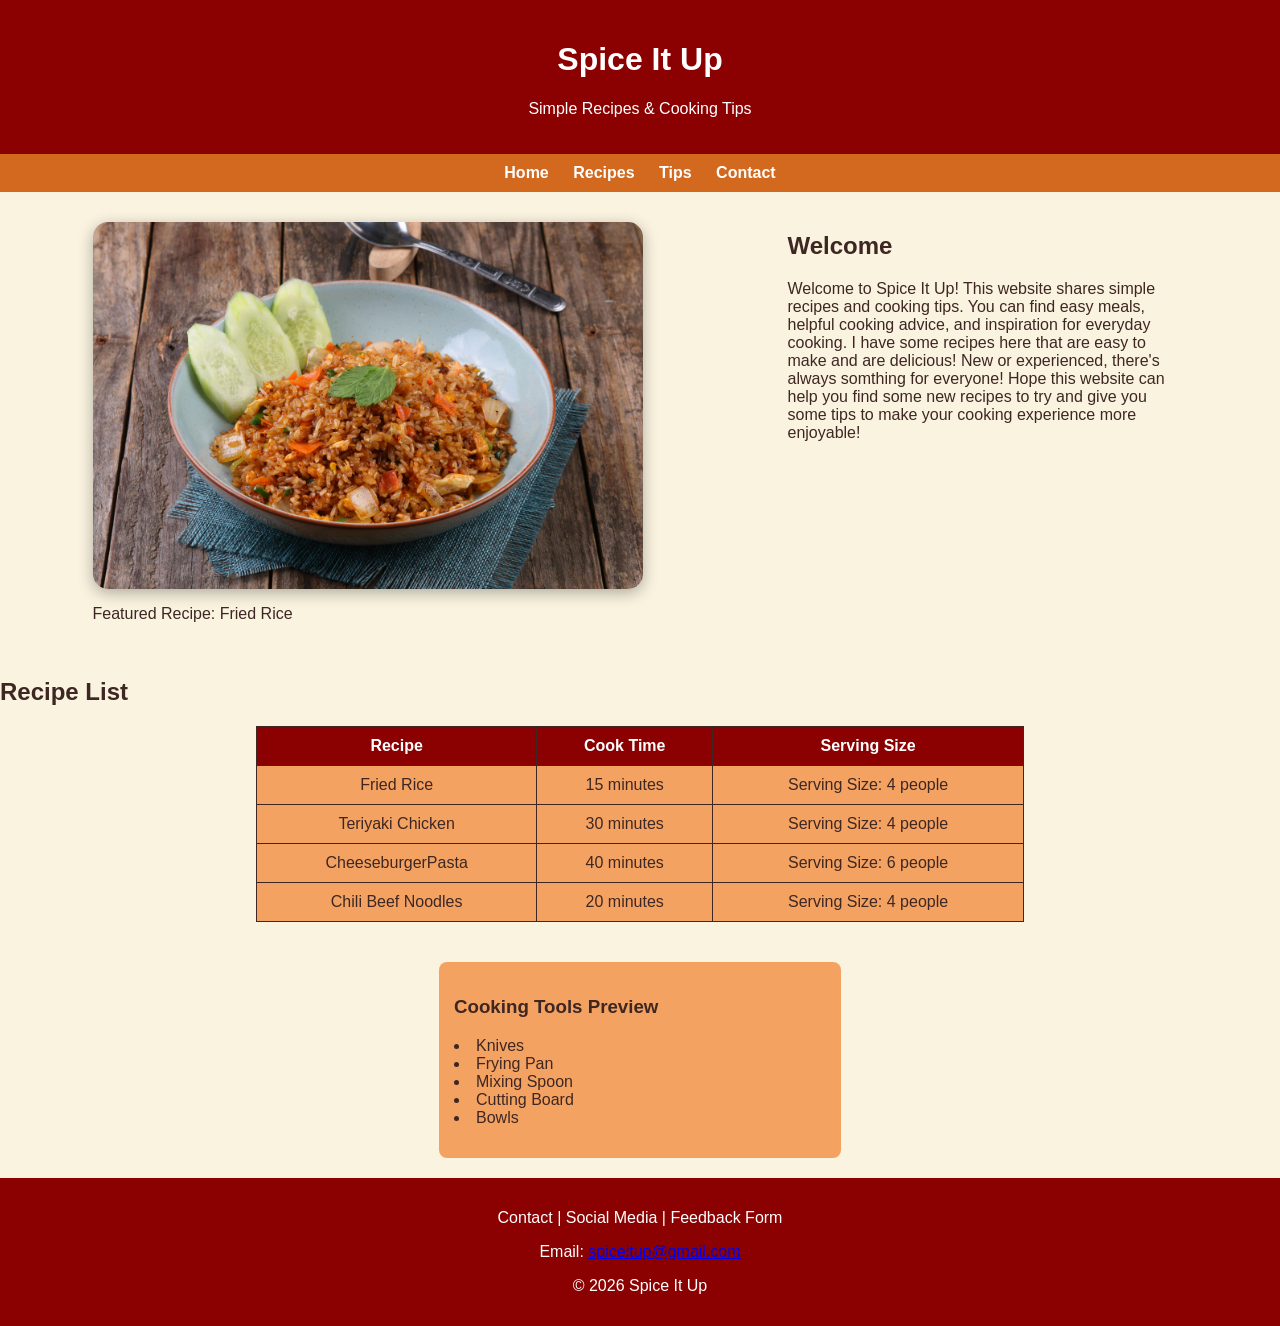
<file: index.html>
<!DOCTYPE html>
<html lang="en">
<head>
    <script async src="https://www.googletagmanager.com/gtag/js?id=G-QZCQBZ6366"></script>
    <script>
      window.dataLayer = window.dataLayer || [];
      function gtag(){dataLayer.push(arguments);}
      gtag('js', new Date());

      gtag('config', 'G-QZCQBZ6366');
    </script>
    <meta charset="UTF-8">
    <title>Spice It Up</title>
    <link rel="stylesheet" href="styles.css">
</head>

<body>

<header>
    <h1>Spice It Up</h1>
    <p>Simple Recipes & Cooking Tips</p>
</header>

<nav>
    <a href="index.html">Home</a>
    <a href="recipes.html">Recipes</a>
    <a href="tips.html">Tips</a>
    <a href="contact.html">Contact</a>
</nav>

<main>

<!-- Top Section -->
<section class="top-section">
    <div class="featured">
    <img src="pexels-undo-kim-2153633398-34668494.jpg" alt="Homemade Fried Rice">
    <p>Featured Recipe: Fried Rice</p>
</div>

    <div class="intro">
        <h2>Welcome</h2>
        <p>
            Welcome to Spice It Up! This website shares simple recipes and cooking tips.
            You can find easy meals, helpful cooking advice, and inspiration for everyday cooking.
            I have some recipes here that are easy to make and are delicious! New or experienced, there's always somthing for everyone!
            Hope this website can help you find some new recipes to try and give you some tips to make your cooking experience more enjoyable!
        </p>
    </div>
</section>

<!-- Recipe Table -->
<section>
    <h2>Recipe List</h2>

    <table>
        <tr>
            <th>Recipe</th>
            <th>Cook Time</th>
            <th>Serving Size</th>
        </tr>

        <tr>
            <td>Fried Rice</td>
            <td>15 minutes</td>
            <td>Serving Size: 4 people</td>
        </tr>
        </tr>

        <tr>
            <td>Teriyaki Chicken</td>
            <td>30 minutes</td>
            <td>Serving Size: 4 people</td>
        </tr>

        <tr>
            <td>CheeseburgerPasta</td>
            <td>40 minutes</td>
            <td>Serving Size: 6 people</td>
        </tr>

        <tr>
            <td>Chili Beef Noodles</td>
            <td>20 minutes</td>
            <td>Serving Size: 4 people</td>
        </tr>
    </table>
</section>

<!-- Bottom Section -->
<section class="bottom-section">
    <div class="tools">
        <h3>Cooking Tools Preview</h3>
        <ul></ul>
        <p><li> Knives</li>
           <li> Frying Pan</li> 
           <li> Mixing Spoon</li>
           <li> Cutting Board</li>
           <li> Bowls</li>
        </p>
    </ul>
    </div>

</section>

</main>

<footer>
    <p>Contact | Social Media | Feedback Form</p>
    <p>Email: <a href="mailto:spiceitup@gmail.com">spiceitup@gmail.com</a></p>
    <p>© 2026 Spice It Up</p>
</footer>

</body>
</html>
</file>
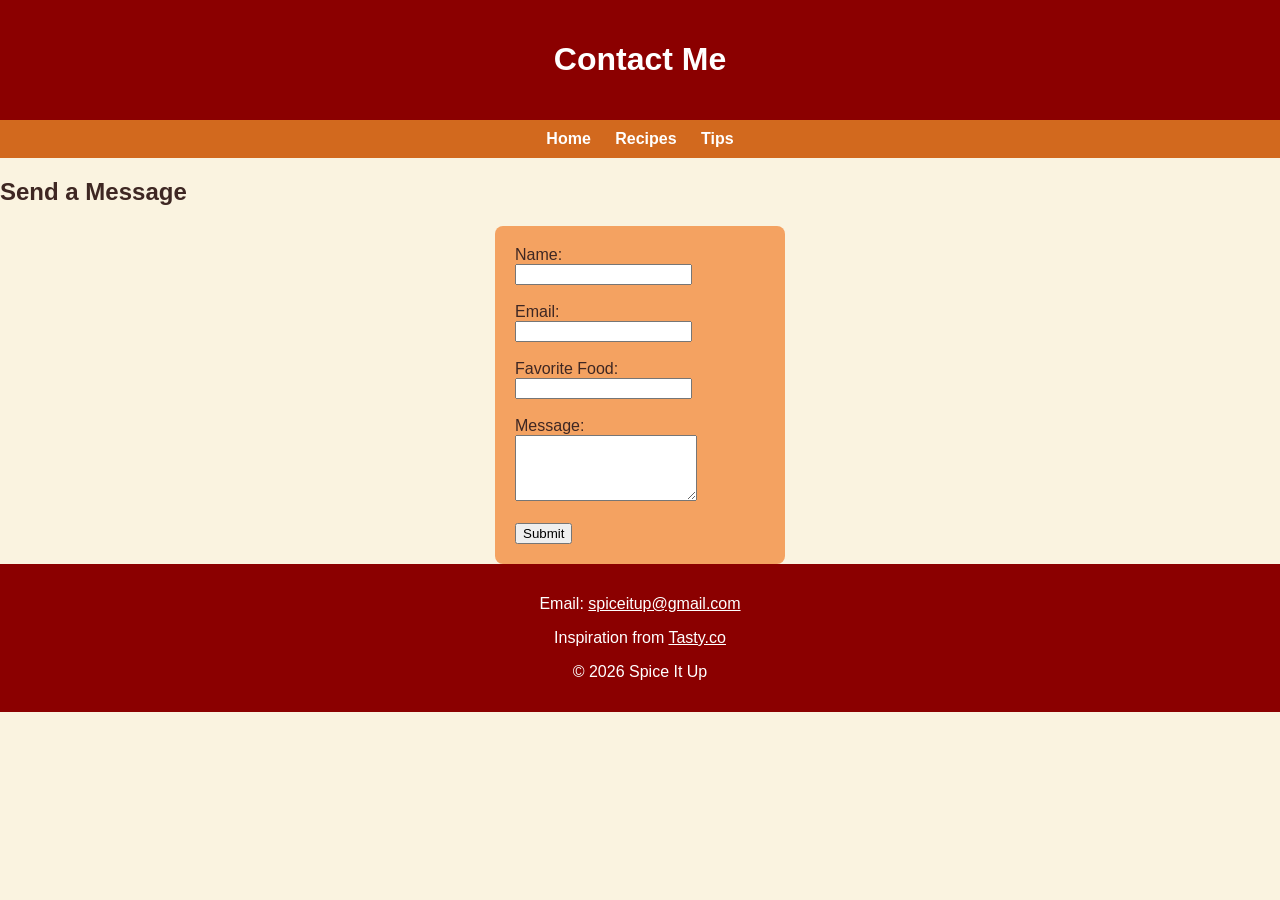
<file: contact.html>
<!DOCTYPE html>
<html lang="en">
<head>
    <meta charset="UTF-8">
    <title>Contact</title>
    <link rel="stylesheet" href="styles.css">
</head>

<body>

<header>
    <h1>Contact Me</h1>
</header>

<nav>
    <a href="index.html">Home</a>
    <a href="recipes.html">Recipes</a>
    <a href="tips.html">Tips</a>
</nav>

<main>
    <section>
        <h2>Send a Message</h2>

        <form action="#">
            <label for="name">Name:</label><br>
            <input type="text" id="name" name="name" required><br><br>

            <label for="email">Email:</label><br>
            <input type="email" id="email" name="email" required><br><br>

            <label for="food">Favorite Food:</label><br>
            <input type="text" id="food" name="food"><br><br>

            <label for="message">Message:</label><br>
            <textarea id="message" name="message" rows="4" required></textarea><br><br>

            <button type="submit">Submit</button>
        </form>
    </section>
</main>

<footer>
    <p>Email: <a href="mailto:spiceitup@gmail.com" style="color: white;">spiceitup@gmail.com</a></p>
    
    <p>Inspiration from <a href="https://tasty.co" target="_blank" style="color: white;">Tasty.co</a></p>
    
    <p>© 2026 Spice It Up</p>
</footer>

</body>
</html>
</file>
<file: styles.css>
body {
    font-family: Arial, sans-serif;
    background-color: #faf3e0;
    color: #3e2723;
    margin: 0;
}

/* Header */
header {
    background-color: #8b0000;
    color: white;
    text-align: center;
    padding: 20px;
}

/* Nav */
nav {
    background-color: #d2691e;
    padding: 10px;
    text-align: center;
}

nav a {
    color: white;
    margin: 10px;
    text-decoration: none;
    font-weight: bold;
}

/* Top section */
.top-section {
    display: flex;
    justify-content: space-around;
    padding: 20px;
}

.featured img {
    width: 250px;
}

.intro {
    max-width: 400px;
}

/* Recipe cards */
.recipes {
    display: flex;
    justify-content: space-around;
    padding: 20px;
}

.card {
    background-color: #f4a261;
    padding: 10px;
    border-radius: 10px;
    width: 300px;
    text-align: center;
}

.card img {
    width: 100%;
}

/* Bottom section */
.bottom-section {
    display: flex;
    justify-content: space-around;
    padding: 20px;
}

.tools, .tips {
    background-color: #f4a261;
    padding: 15px;
    border-radius: 8px;
    width: 30%;
}

/* Footer */
footer {
    background-color: #8b0000;
    color: white;
    text-align: center;
    padding: 15px;
}

form {
    background-color: #f4a261;
    padding: 20px;
    border-radius: 8px;
    width: 250px;
    margin: 0 auto; /* THIS centers it */
    
}
section img {
    width: 300px;
    height: auto;
    border-radius: 8px;
}
table {
    width: 60%;
    margin: 20px auto;
    border-collapse: collapse;
    background-color: #f4a261;
}

th, td {
    padding: 10px;
    border: 1px solid #3e2723;
    text-align: center;
}

th {
    background-color: #8b0000;
    color: white;
}

/* Layout video to the left */
video {
    display: block;
    margin: 10px auto; /* Centers it horizontally */
    max-width: 90%;    /* Responsive: stays within the screen on mobile */
    border: 4px solid #8b0000; /* Dark red frame to match your header */
    border-radius: 12px;
    box-shadow: 0 4px 10px rgba(0,0,0,0.3);
}


/* Image Styling - Fried Rice Photo */
.featured img {
    width: 550px; /* Made larger as requested */
    max-width: 100%;
    height: auto;
    border-radius: 15px;
    box-shadow: 0 4px 15px rgba(0,0,0,0.3);
    display: block;
    margin: 10px auto;
}
</file>
